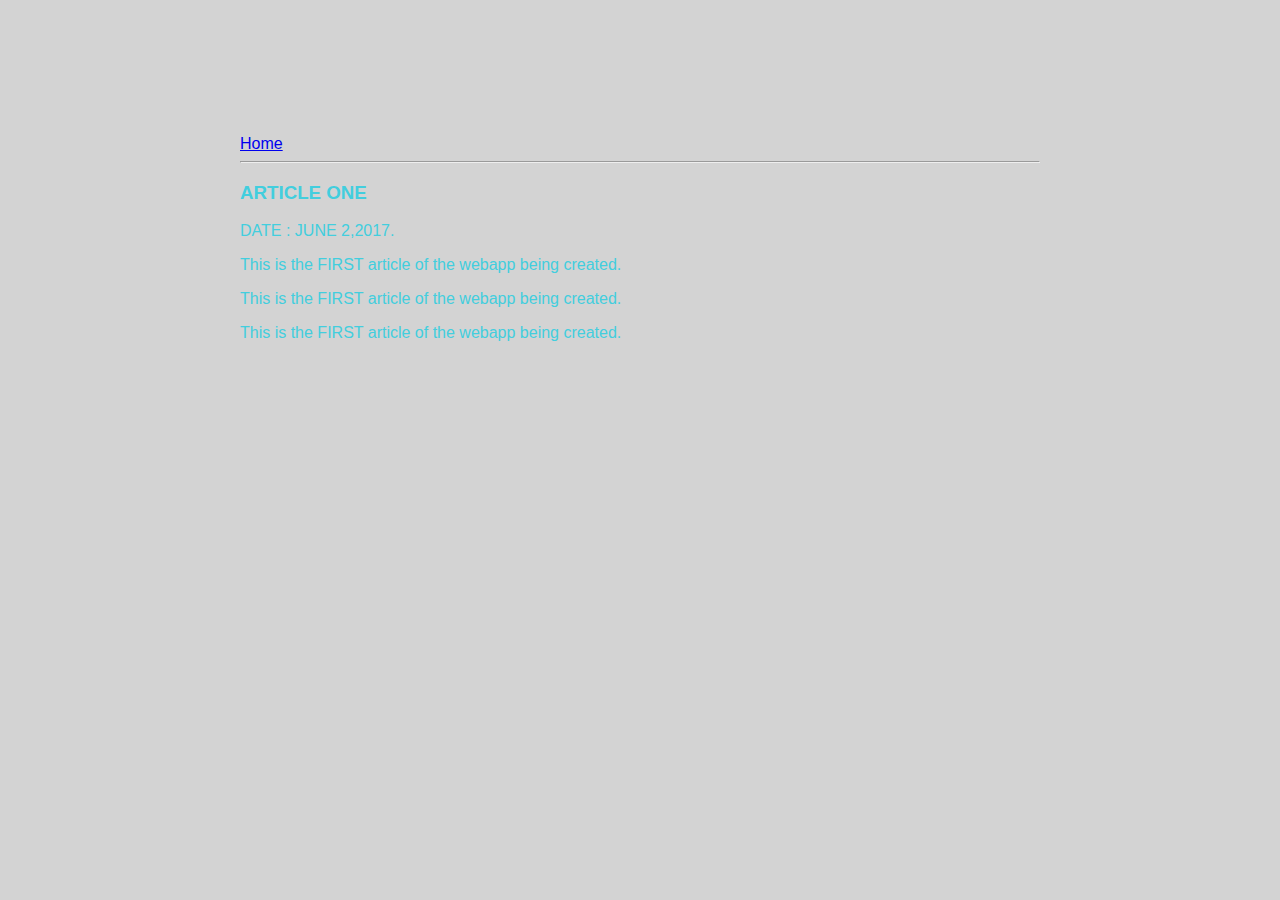
<file: ui/article-one.html>
<html>
    <head>
        <title>
            ARTICLE ONE JHANVI 
        </title>
        <meta name="viewport" content="width=device-width, initial-scale=1" />
        <link href="/ui/style.css" rel="stylesheet" />
    </head>        
    <body>
<div class="container"> 
    
    <div>
     <a href='/'>Home</a>
    </div>
    <hr/>
    <div>
       <h3> ARTICLE ONE </h3>
    </div>
    <div>
        DATE : JUNE 2,2017.
    </div>  
    <div>
        <p> 
        This is the FIRST article of the webapp being created.
        </p>
        <p> 
        This is the FIRST article of the webapp being created.
        </p>
        <p> 
        This is the FIRST article of the webapp being created.
        </p>
    </div>       
</div>    
    </body>
</html>
</file>
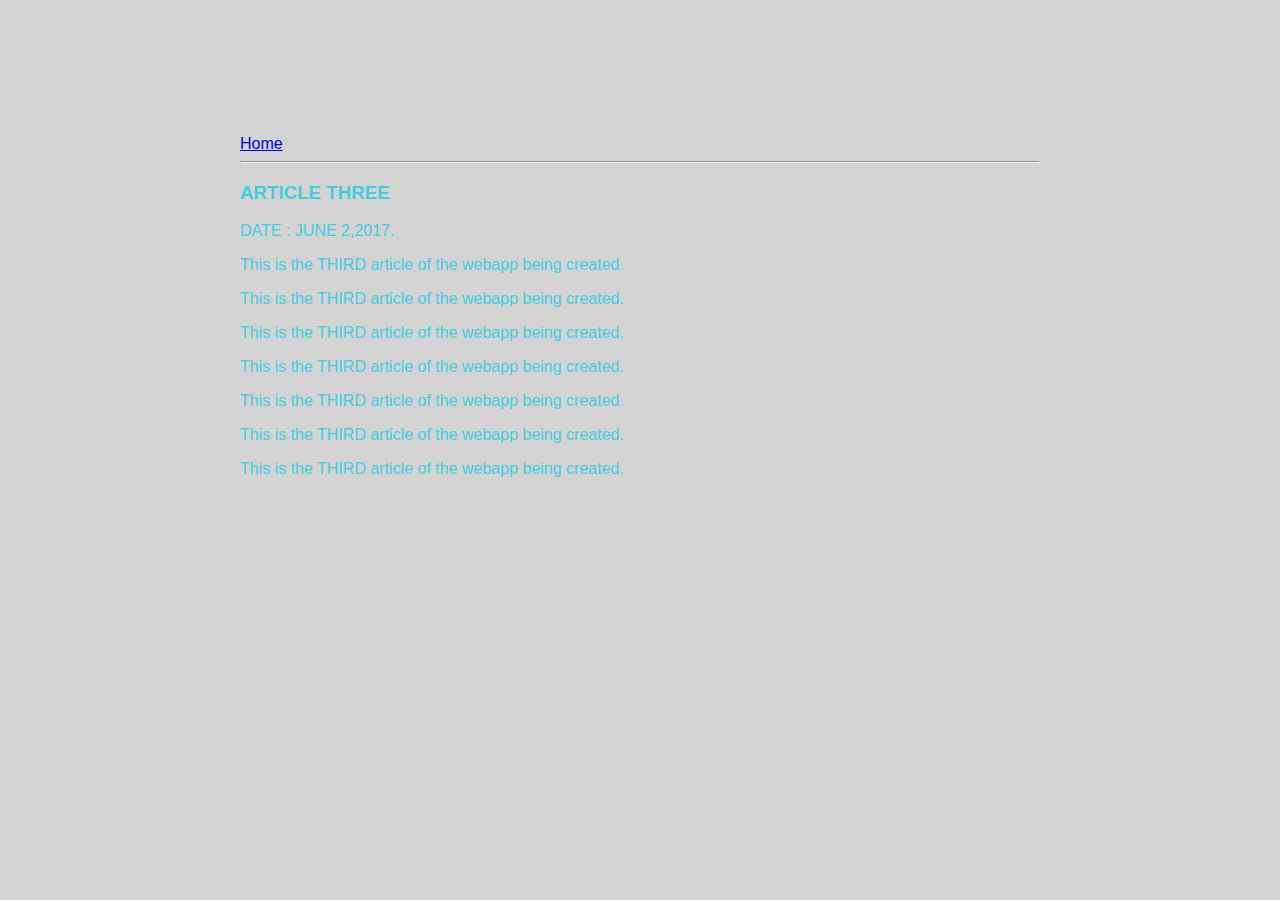
<file: ui/article-three.html>
<html>
    <head>
        <title>
            ARTICLE THREE JHANVI 
        </title>
        <meta name="viewport" content="width=device-width, initial-scale=1" />
        <link href="/ui/style.css" rel="stylesheet" />
        
    </head>        
    <body>
    <div class="container">
            <div>
            <a href='/'>Home</a>
            </div>
            <hr/>
            
            <div>
               <h3> ARTICLE THREE </h3>
            </div>
            <div>
                DATE : JUNE 2,2017.
            </div>  
            <div>
                <p> 
                This is the THIRD article of the webapp being created.
                </p>
                <p> 
                This is the THIRD article of the webapp being created.
                </p>
                <p> 
                This is the THIRD article of the webapp being created.
                </p>
                <p> 
                This is the THIRD article of the webapp being created.
                </p>
                <p> 
                This is the THIRD article of the webapp being created.
                </p>
                <p> 
                This is the THIRD article of the webapp being created.
                </p>
                <p> 
                This is the THIRD article of the webapp being created.
                </p>
            </div>    
    </div>    
    </body>
</html>
</file>
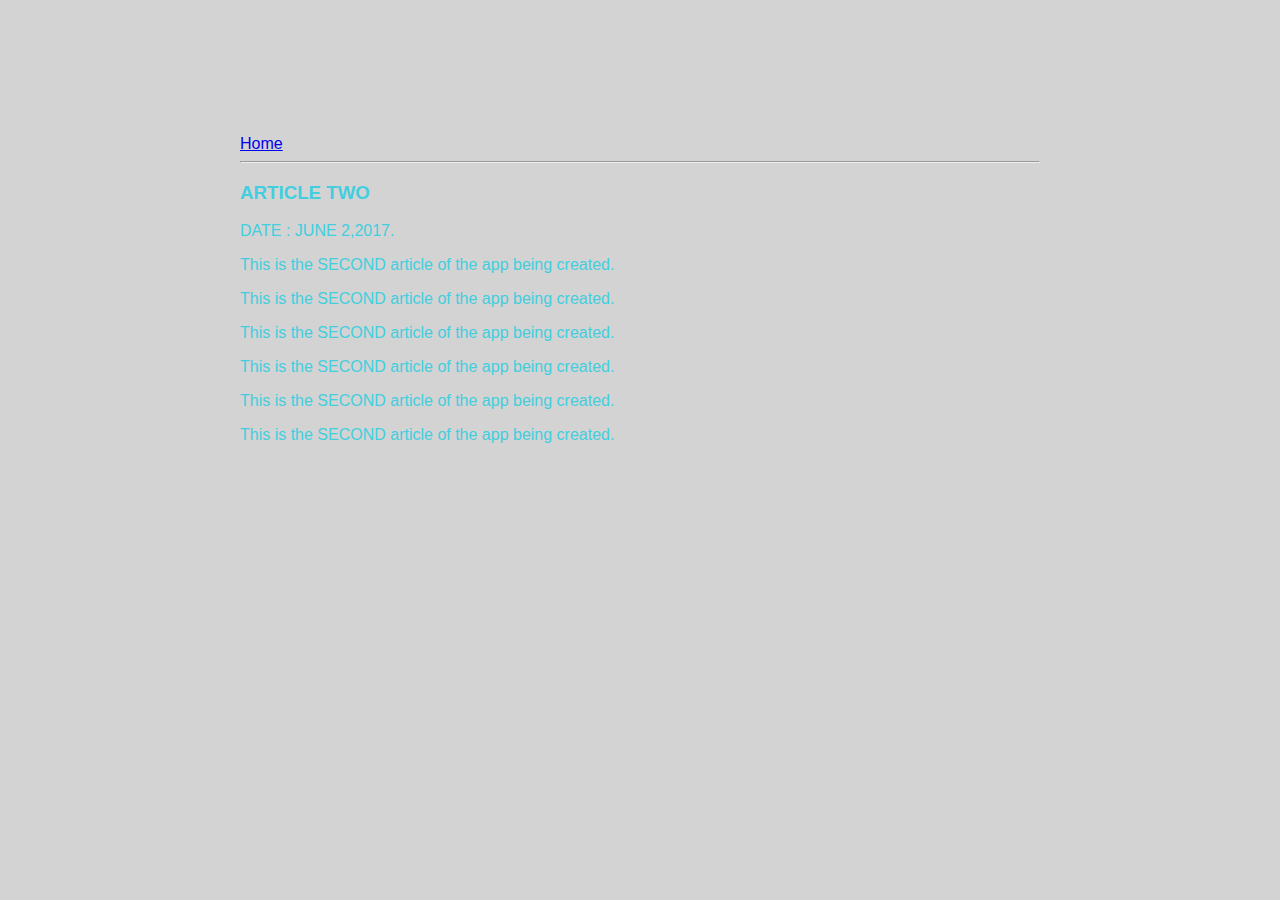
<file: ui/article-two.html>
<html>
    <head>
        <title>
            ARTICLE TWO JHANVI 
        </title>
        <meta name="viewport" content="width=device-width, initial-scale=1" />
        <link href="/ui/style.css" rel="stylesheet" />
    </head>        
    <body>
   <div class="container"> 
            <div>
            <a href='/'>Home</a>
            </div>
            <hr/>
            
            <div>
               <h3> ARTICLE TWO </h3>
            </div>
            <div>
                DATE : JUNE 2,2017.
            </div>  
            <div>
                <p> 
                This is the SECOND article of the app being created.
                </p>
                 <p> 
                This is the SECOND article of the app being created.
                </p>
                 <p> 
                This is the SECOND article of the app being created.
                </p>
                 <p> 
                This is the SECOND article of the app being created.
                </p>
                 <p> 
                This is the SECOND article of the app being created.
                </p>
                 <p> 
                This is the SECOND article of the app being created.
                </p>
             </div>
    </div>    
    </body>
</html>
</file>
<file: ui/style.css>
body {
    font-family: sans-serif;
    background-color: lightgrey;
    margin-top: 75px;
}

.center {
    text-align: center;
}

.text-big {
    font-size: 300%;
}

.bold {
    font-weight: bold;
}

.img-medium {
    height: 200px;
}
.container{
                max-width: 800px;
                margin: 0 auto;
                color: #42cede;
                font-family: sans-serif;
                padding-top: 60px;
                padding-left: 20px;
                padding-right: 20px;
}
</file>
